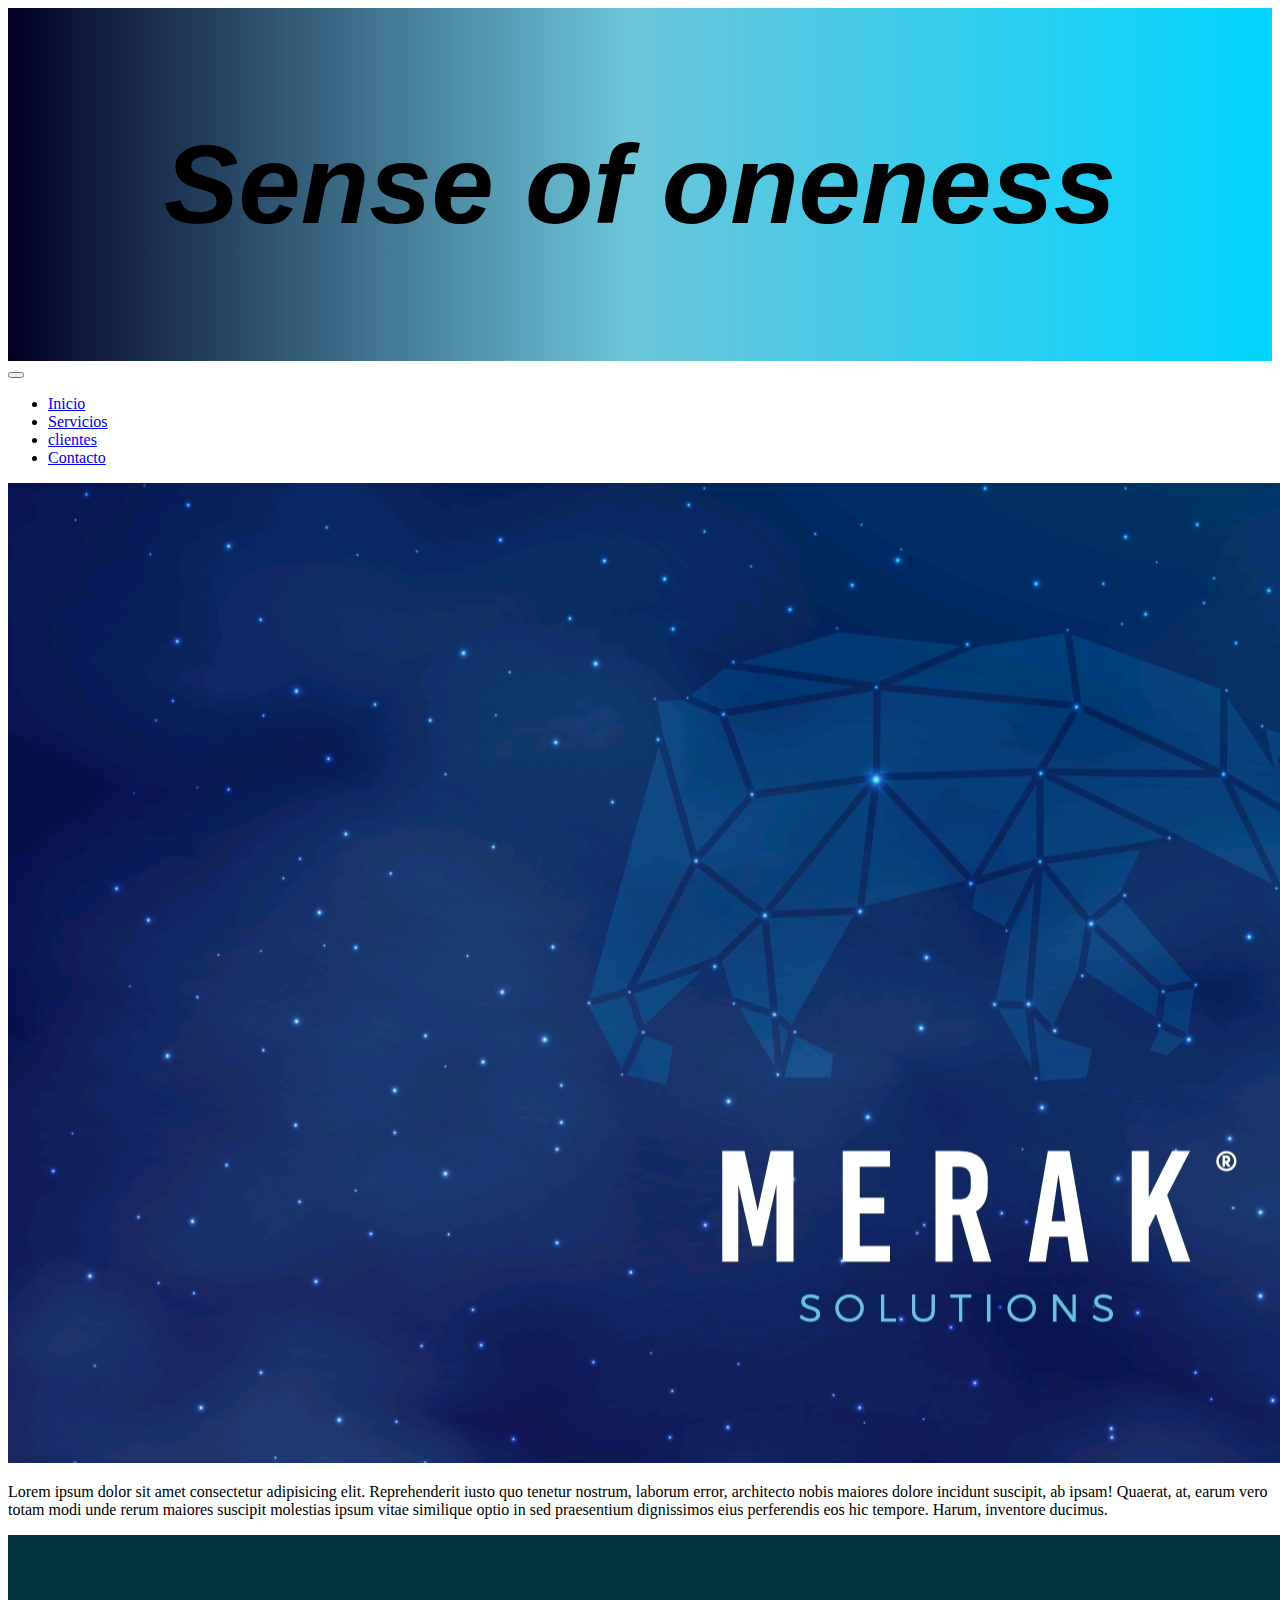
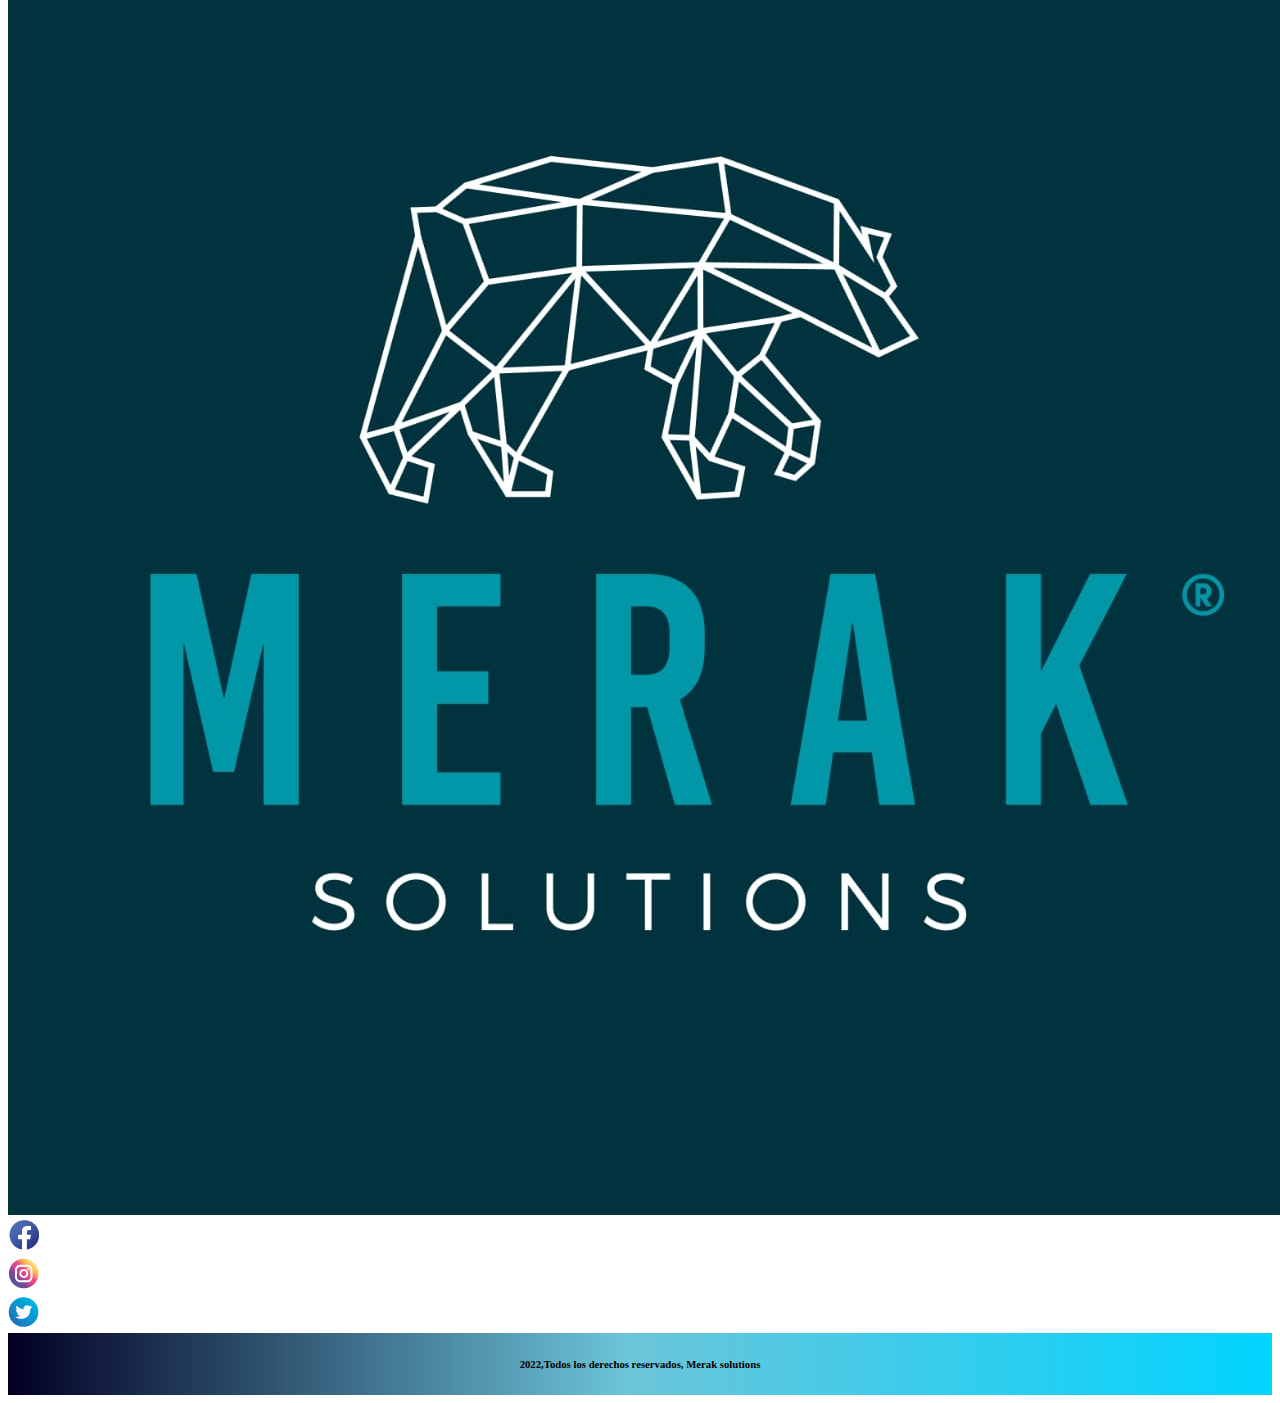
<file: Assets/index.html>
<!DOCTYPE html>
<html lang="en">
<head>
    <meta charset="UTF-8">
    <meta http-equiv="X-UA-Compatible" content="IE=edge">
    <meta name="viewport" content="width=device-width, initial-scale=1.0">
    <title>Document</title>
    <!-- CSS only -->
    <link href="https://cdn.jsdelivr.net/npm/bootstrap@5.2.0-beta1/dist/css/bootstrap.min.css" rel="stylesheet" integrity="sha384-0evHe/X+R7YkIZDRvuzKMRqM+OrBnVFBL6DOitfPri4tjfHxaWutUpFmBp4vmVor" crossorigin="anonymous">
    <link rel="stylesheet" href="./css/style.css">
</head>
<body class="container-fluid">
  <div class="etiqueta">
        
    <div class="row justify-content-center"   > 
    <h1>
    <p>Sense of oneness</p>
    </h1>
    </div>
  </div>
  
    <nav class="navbar navbar-expand-lg bg-light " >
        <div class="container-fluid">
          <a class="navbar-brand" href="#"></a>
          <button class="navbar-toggler" type="button" data-bs-toggle="collapse" data-bs-target="#navbarNav" aria-controls="navbarNav" aria-expanded="false" aria-label="Toggle navigation">
            <span class="navbar-toggler-icon"></span>
          </button>
          <div class="collapse navbar-collapse" id="navbarNav">
            <ul class="navbar-nav">
              <li class="nav-item">
                <a class="nav-link active" aria-current="page" href="./index.html">Inicio</a>
              </li>
              <li class="nav-item">
                <a class="nav-link" href="../Assets/pages/servicios.html">Servicios</a>
              </li>
              <li class="nav-item">
                <a class="nav-link" href="../Assets/pages/clientes.html">clientes</a>
              </li>
              <li class="nav-item">
                <a class="nav-link " href="../Assets/pages/contacto.html">Contacto</a>
              </li>
            </ul>
          </div>
        </div>
      </nav>

      <div class="col-12 ">
        <img class="img-fluid" class="imgLogo"  src="../Assets/img/logopagina.jpg" class="img-fluid" alt="...">
      </div>

      <p class="lead m-5">
        Lorem ipsum dolor sit amet consectetur adipisicing elit. Reprehenderit iusto quo tenetur nostrum, laborum error, architecto nobis maiores dolore incidunt suscipit, ab ipsam! Quaerat, at, earum vero totam modi unde rerum maiores suscipit molestias ipsum vitae similique optio in sed praesentium dignissimos eius perferendis eos hic tempore. Harum, inventore ducimus.
      </p>

      <div class="row justify-content-around mt-5">
       
          <div class="col-2" >
            <img class="img-fluid" class="col-1" src="../Assets/img/minilogo.jpg" alt="">
          </div>      
         
      </div>

      <div class="row justify-content-around mt-3">

          <div class="row justify-content-around mt-3">
        
          
            <div class="col-2" >
              <a href="http://"><img class="img-fluid" class="col-1" src="../Assets/img/face-01.png" alt=""><a href="http://"></a>
            </div>          
         
          
            
               <div class="col-2">
               <a href="http://"><img class="img-fluid" class="col-1" src="../Assets/img/insta-01.png" alt=""></a>
                   
              </div>

              <div class="col-2">
                         <a href="http://"><img class="img-fluid" class="col-1" src="../Assets/img/twit-01.png" alt=""></a>
                   
               </div>
        
          
      </div> 
     
              
      </div>

      <div class="footer">
        
        <div class="row justify-content-center "   > 
        <h6>
        <p>2022,Todos los derechos reservados, Merak solutions</p>
        </h6>
        </div>
    </div>


 <!-- JavaScript Bundle with Popper -->
<script src="https://cdn.jsdelivr.net/npm/bootstrap@5.2.0-beta1/dist/js/bootstrap.bundle.min.js" integrity="sha384-pprn3073KE6tl6bjs2QrFaJGz5/SUsLqktiwsUTF55Jfv3qYSDhgCecCxMW52nD2" crossorigin="anonymous"></script>   
</body>
</html>
</file>
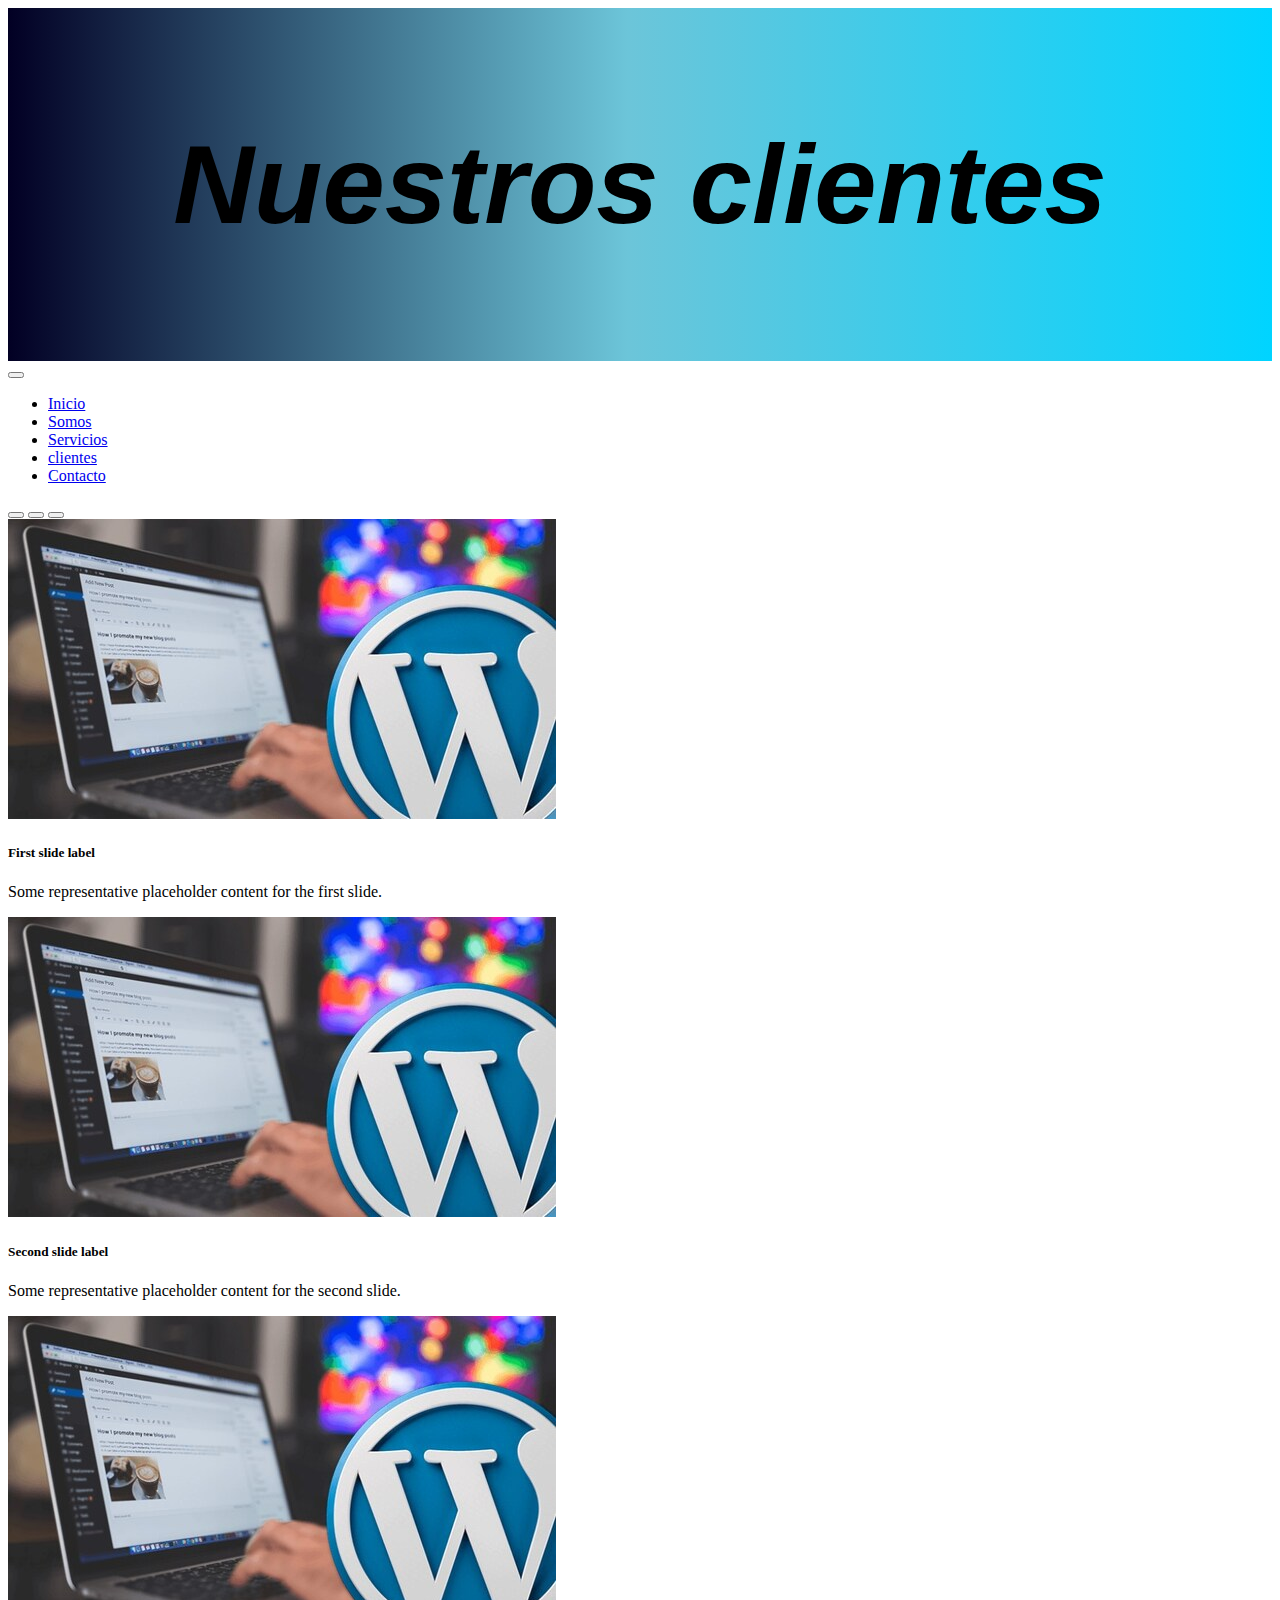
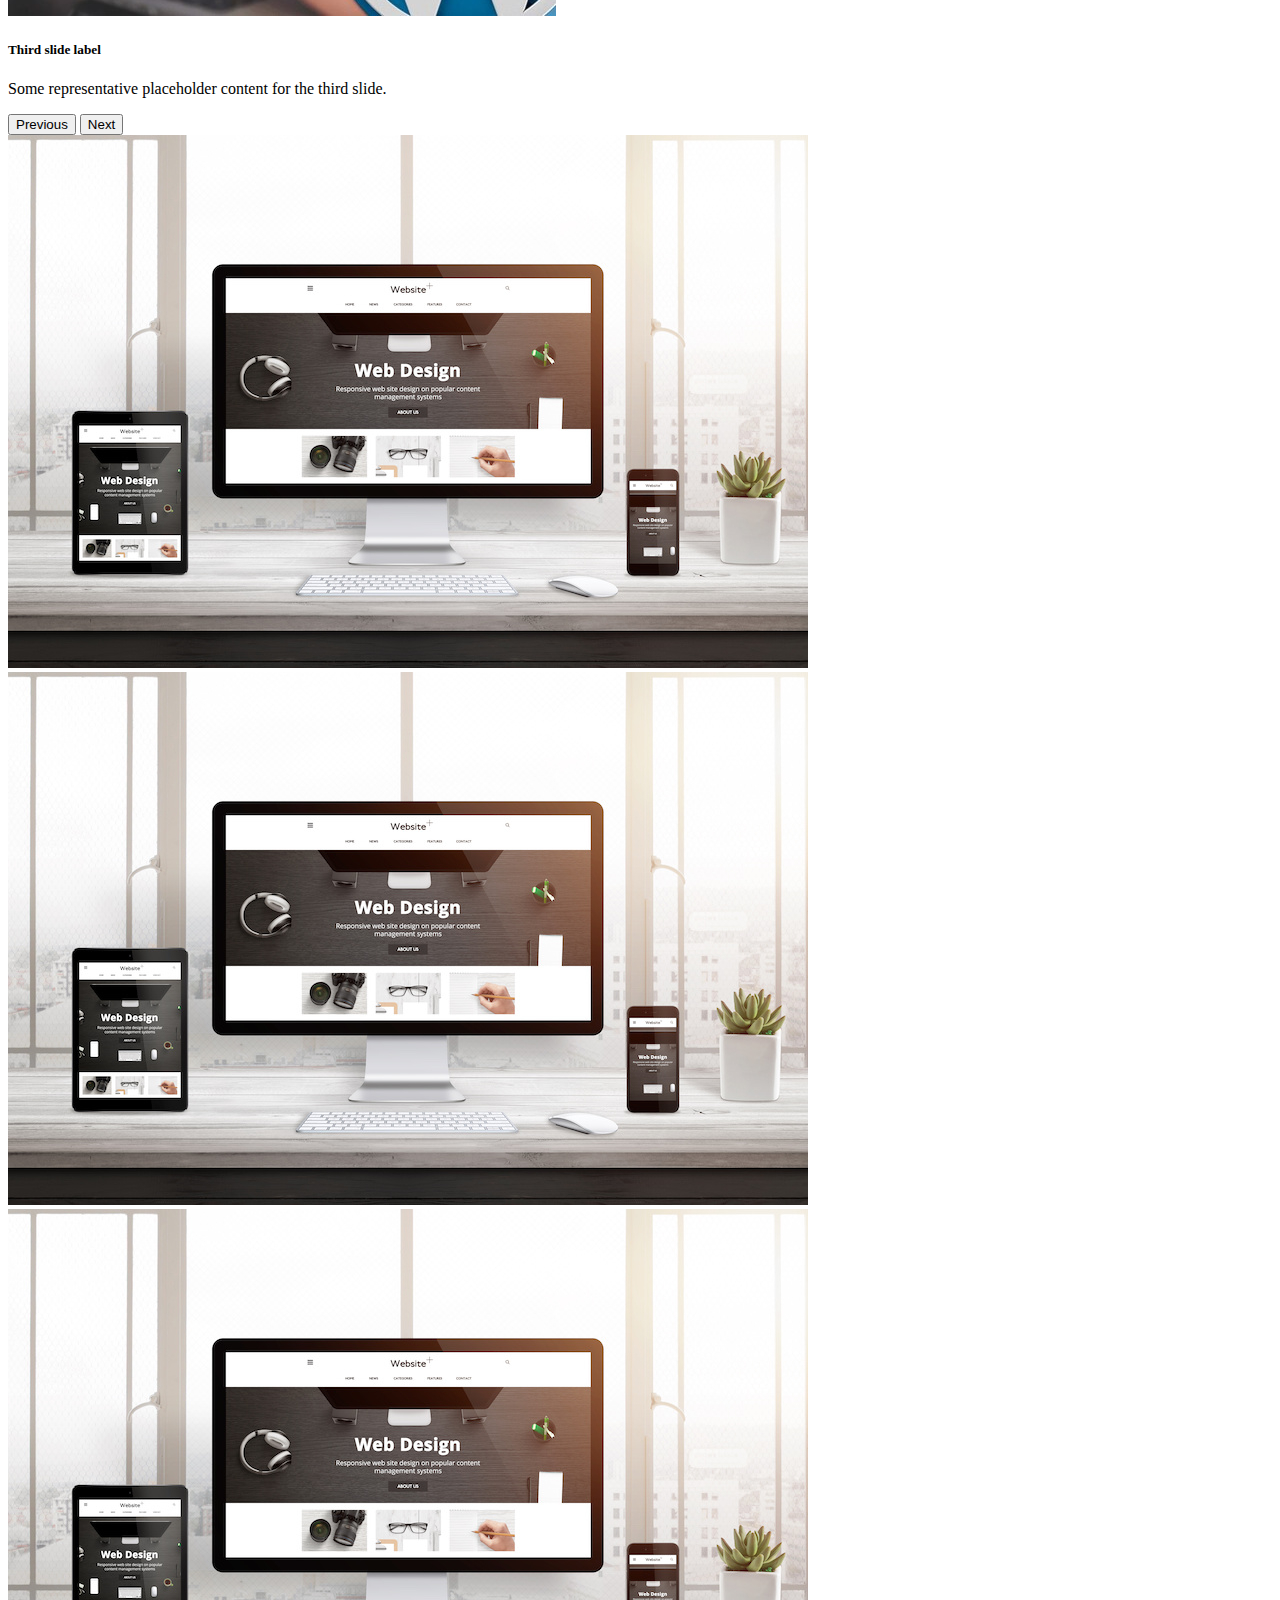
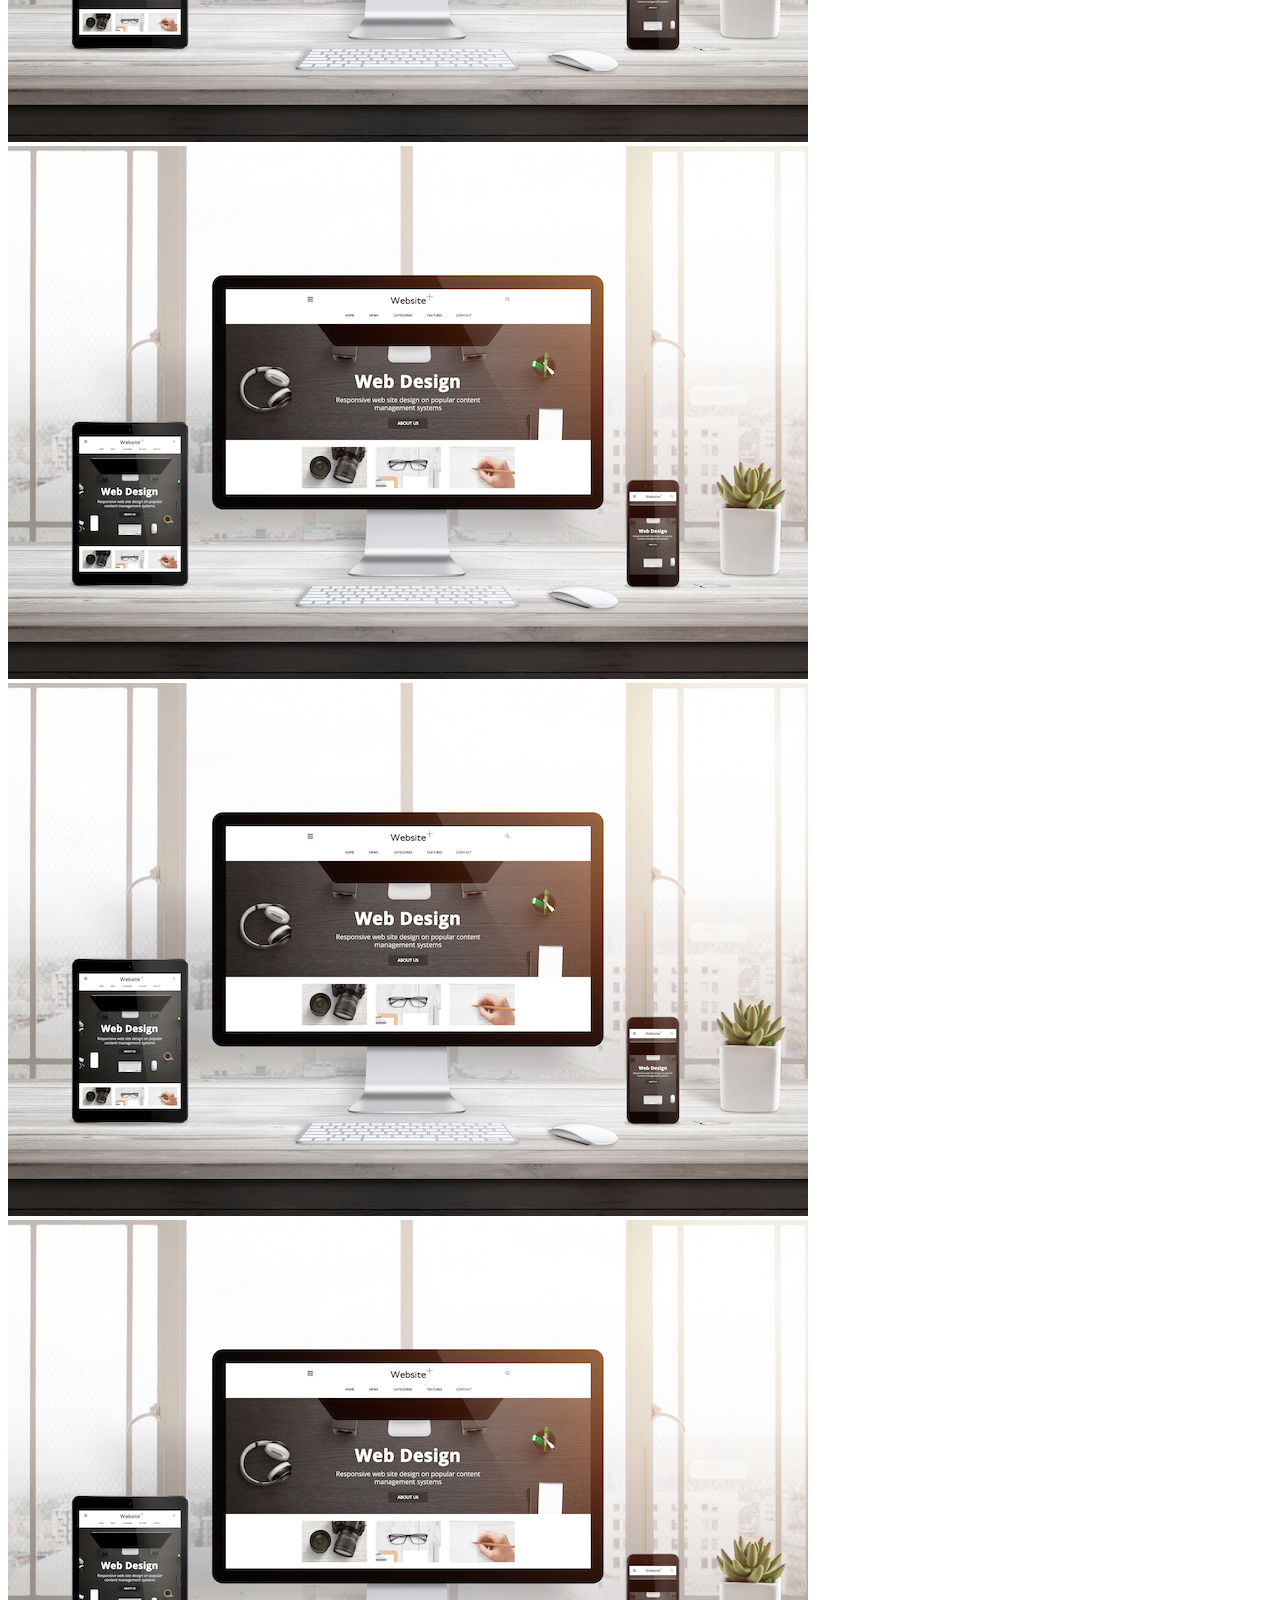
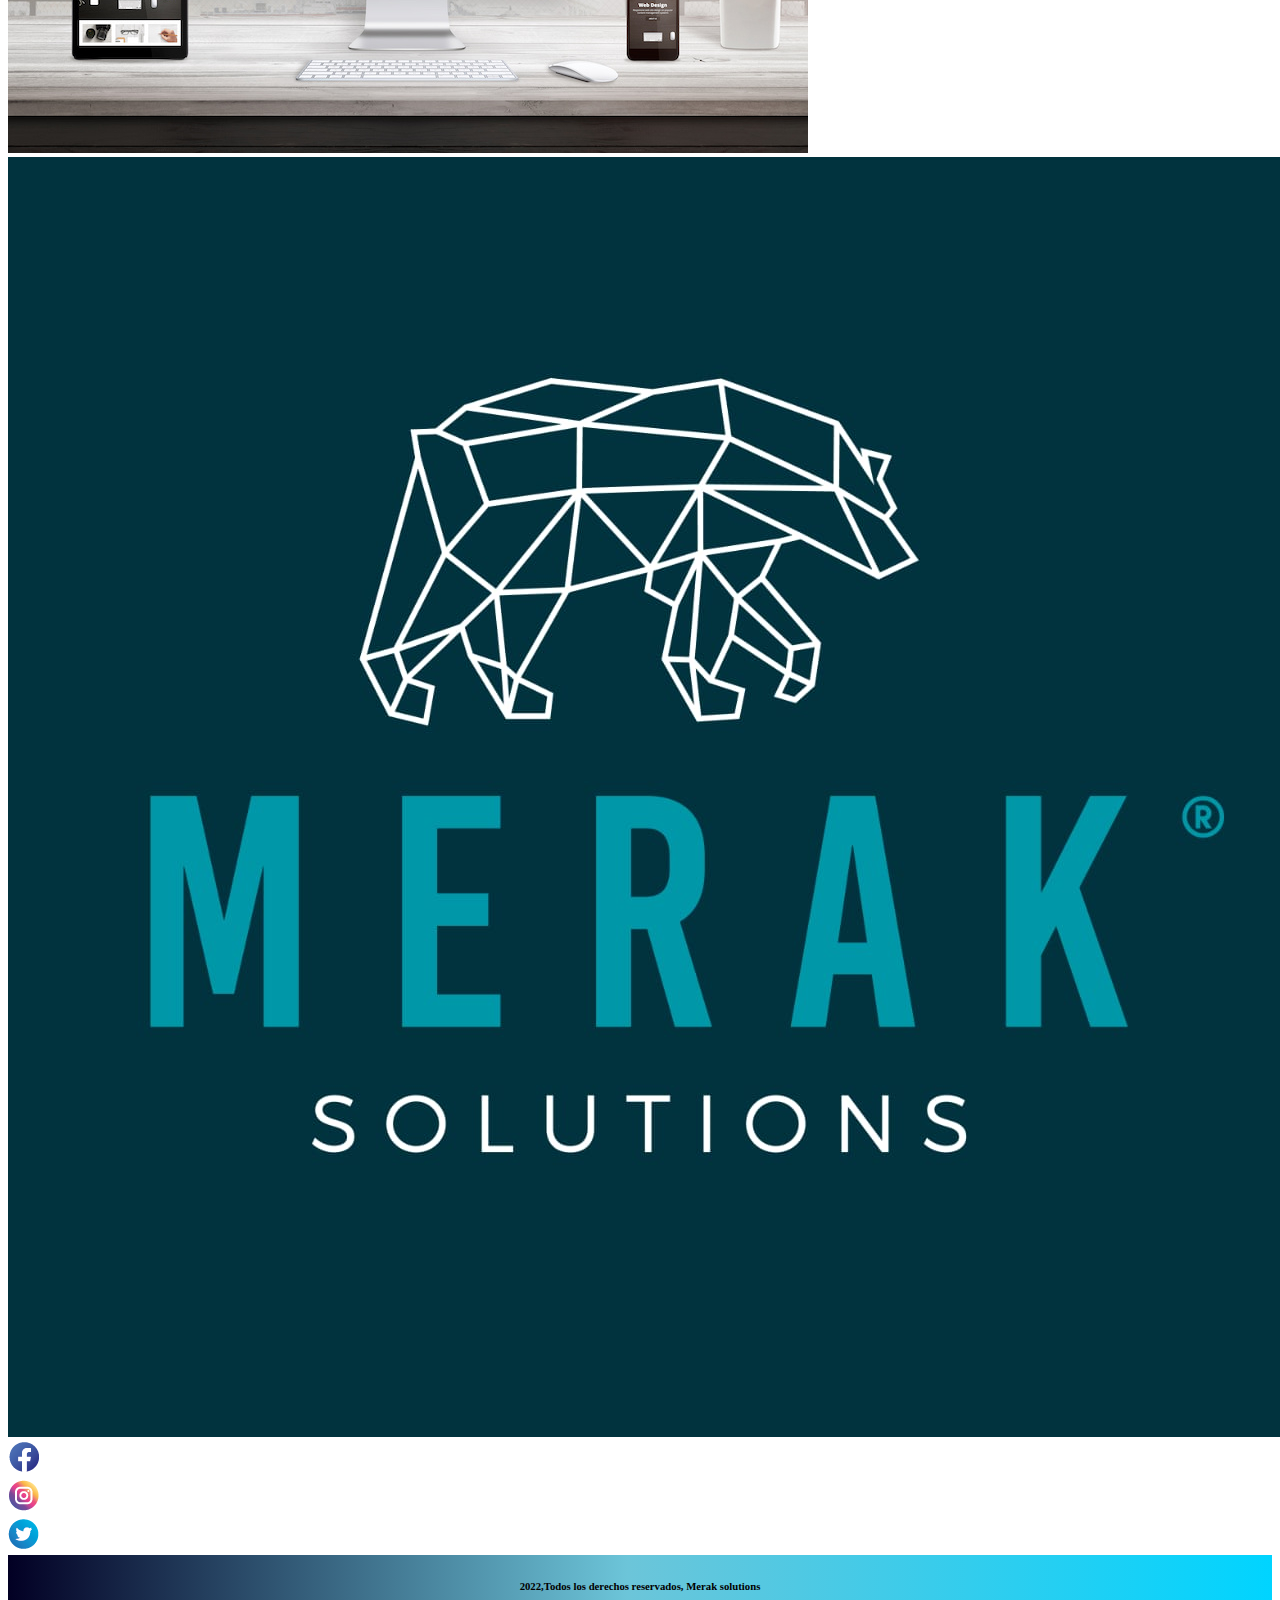
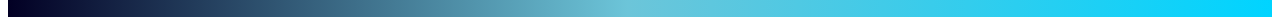
<file: Assets/pages/clientes.html>
<!DOCTYPE html>
<html lang="en">
<head>
    <meta charset="UTF-8">
    <meta http-equiv="X-UA-Compatible" content="IE=edge">
    <meta name="viewport" content="width=device-width, initial-scale=1.0">
    <title>Document</title>
    <!-- CSS only -->
    <link href="https://cdn.jsdelivr.net/npm/bootstrap@5.2.0-beta1/dist/css/bootstrap.min.css" rel="stylesheet" integrity="sha384-0evHe/X+R7YkIZDRvuzKMRqM+OrBnVFBL6DOitfPri4tjfHxaWutUpFmBp4vmVor" crossorigin="anonymous">
    <link rel="stylesheet" href="../css/style.css">
</head>
<body class="container-fluid">
  <div class="etiqueta">
        
    <div class="row justify-content-center"   > 
    <h1>
    <p>Nuestros clientes</p>
    </h1>    
    </div>
  </div>
  
    <nav class="navbar navbar-expand-lg bg-light " >
        <div class="container-fluid">
          <a class="navbar-brand" href="#"></a>
          <button class="navbar-toggler" type="button" data-bs-toggle="collapse" data-bs-target="#navbarNav" aria-controls="navbarNav" aria-expanded="false" aria-label="Toggle navigation">
            <span class="navbar-toggler-icon"></span>
          </button>
          <div class="collapse navbar-collapse" id="navbarNav">
            <ul class="navbar-nav">
              <li class="nav-item">
                <a class="nav-link active" aria-current="page" href="/Assets/index.html">Inicio</a>
              </li>
              <li class="nav-item">
                <a class="nav-link" href="../Assets/pages/somos.html">Somos</a>
              </li>
              <li class="nav-item">
                <a class="nav-link" href="./servicios.html">Servicios</a>
              </li>
              <li class="nav-item">
                <a class="nav-link" href="./clientes.html">clientes</a>
              </li>
              <li class="nav-item">
                <a class="nav-link " href="./contacto.html">Contacto</a>
              </li>
            </ul>
          </div>
        </div>
      </nav>

      <div id="carouselExampleCaptions" class="carousel slide" data-bs-ride="false">
        <div class="carousel-indicators">
          <button type="button" data-bs-target="#carouselExampleCaptions" data-bs-slide-to="0" class="active" aria-current="true" aria-label="Slide 1"></button>
          <button type="button" data-bs-target="#carouselExampleCaptions" data-bs-slide-to="1" aria-label="Slide 2"></button>
          <button type="button" data-bs-target="#carouselExampleCaptions" data-bs-slide-to="2" aria-label="Slide 3"></button>
        </div>
        <div class="carousel-inner">
          <div class="carousel-item active">
            <img src="../img/carousel1.jpg" class="d-block w-100" alt="...">
            <div class="carousel-caption d-none d-md-block">
              <h5>First slide label</h5>
              <p>Some representative placeholder content for the first slide.</p>
            </div>
          </div>
          <div class="carousel-item">
            <img src="../img/carousel1.jpg" class="d-block w-100" alt="...">
            <div class="carousel-caption d-none d-md-block">
              <h5>Second slide label</h5>
              <p>Some representative placeholder content for the second slide.</p>
            </div>
          </div>
          <div class="carousel-item">
            <img src="../img/carousel1.jpg" class="d-block w-100" alt="...">
            <div class="carousel-caption d-none d-md-block">
              <h5>Third slide label</h5>
              <p>Some representative placeholder content for the third slide.</p>
            </div>
          </div>
         
        </div>
        <button class="carousel-control-prev" type="button" data-bs-target="#carouselExampleCaptions" data-bs-slide="prev">
          <span class="carousel-control-prev-icon" aria-hidden="true"></span>
          <span class="visually-hidden">Previous</span>
        </button>
        <button class="carousel-control-next" type="button" data-bs-target="#carouselExampleCaptions" data-bs-slide="next">
          <span class="carousel-control-next-icon" aria-hidden="true"></span>
          <span class="visually-hidden">Next</span>
        </button>
      </div>

      <main>
        
            <div class="row justify-content-around m-3">
                <div class="col-3  m-5 col-xl-3" ><img class="img-fluid" src="../img/Diseño-de-PAginas-Web-Industriales-1.jpg" alt=""></div>
                <div class="col-3  m-5 col-xl-3" ><img class="img-fluid" src="../img/Diseño-de-PAginas-Web-Industriales-1.jpg" alt=""></div>
                <div class="col-3  m-5 col-xl-3" ><img class="img-fluid" src="../img/Diseño-de-PAginas-Web-Industriales-1.jpg" alt=""></div>
          </div>
        
        
            <div class="row justify-content-around m-3">
                <div class="col-3 m-5 col-xl-3" ><img class="img-fluid" src="../img/Diseño-de-PAginas-Web-Industriales-1.jpg" alt=""></div>
                <div class="col-3 m-5 col-xl-3" ><img class="img-fluid" src="../img/Diseño-de-PAginas-Web-Industriales-1.jpg" alt=""></div>
                <div class="col-3 m-5 col-xl-3" ><img class="img-fluid" src="../img/Diseño-de-PAginas-Web-Industriales-1.jpg" alt=""></div>
            </div>
        

       
      </main>

      <div class="row justify-content-around mt-5">
        <div class="col-2" >
          <img class="img-fluid" class="col-1" src="../img/minilogo.jpg" alt="">
        </div>       
      </div>

      <div class="row justify-content-around mt-3">

          <div class="row justify-content-around mt-3">
        
          
            <div class="col-2" >
              <a href="http://"><img class="img-fluid" class="col-1" src="../img/face-01.png" alt=""><a href="http://"></a>
            </div>          
         
          
            
               <div class="col-2">
               <a href="http://"><img class="img-fluid" class="col-1" src="../img/insta-01.png" alt=""></a>
                   
              </div>

              <div class="col-2">
                         <a href="http://"><img class="img-fluid" class="col-1" src="../img/twit-01.png" alt=""></a>
                   
               </div>
        
          
      </div> 
     
              
      </div>



      <div class="footer">
        
        <div class="row justify-content-center "   > 
        <h6>
        <p>2022,Todos los derechos reservados, Merak solutions</p>
        </h6>
        </div>
    </div>


 <!-- JavaScript Bundle with Popper -->
<script src="https://cdn.jsdelivr.net/npm/bootstrap@5.2.0-beta1/dist/js/bootstrap.bundle.min.js" integrity="sha384-pprn3073KE6tl6bjs2QrFaJGz5/SUsLqktiwsUTF55Jfv3qYSDhgCecCxMW52nD2" crossorigin="anonymous"></script>   
</body>
</html>
</file>
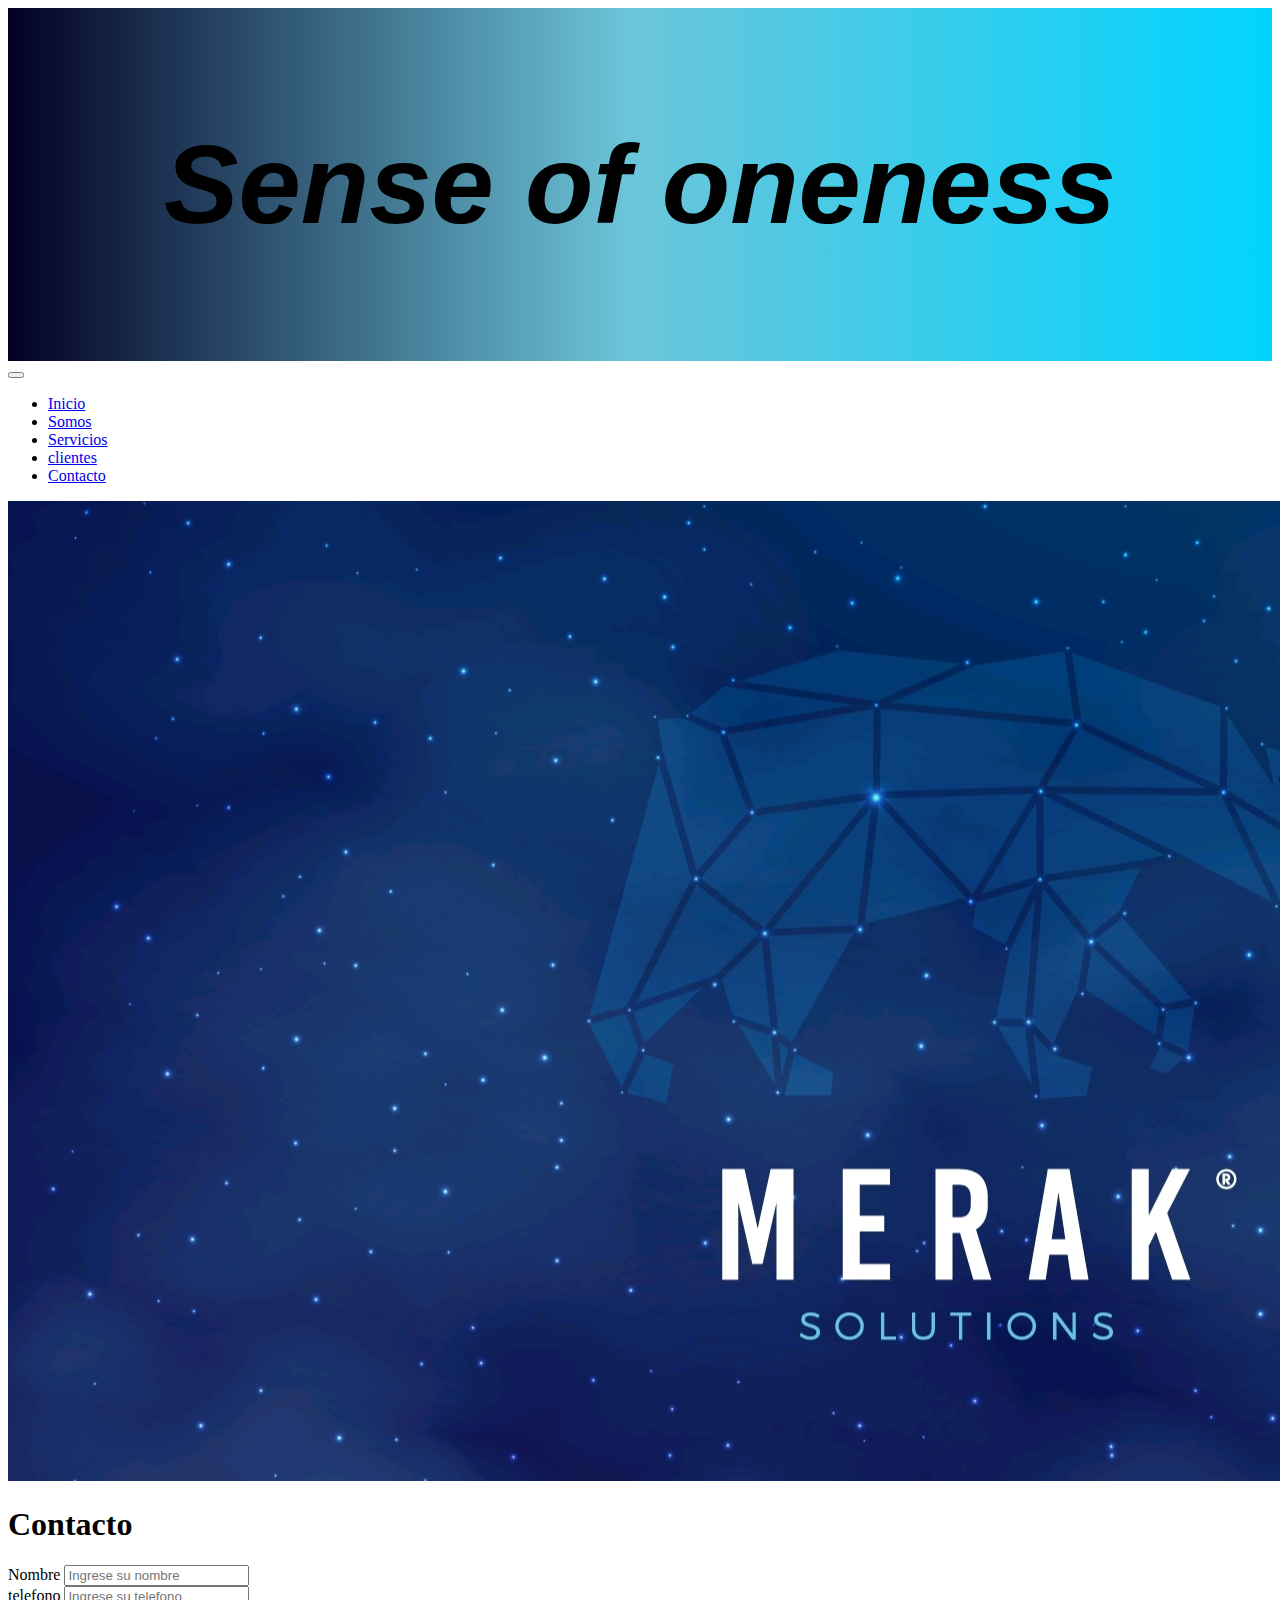
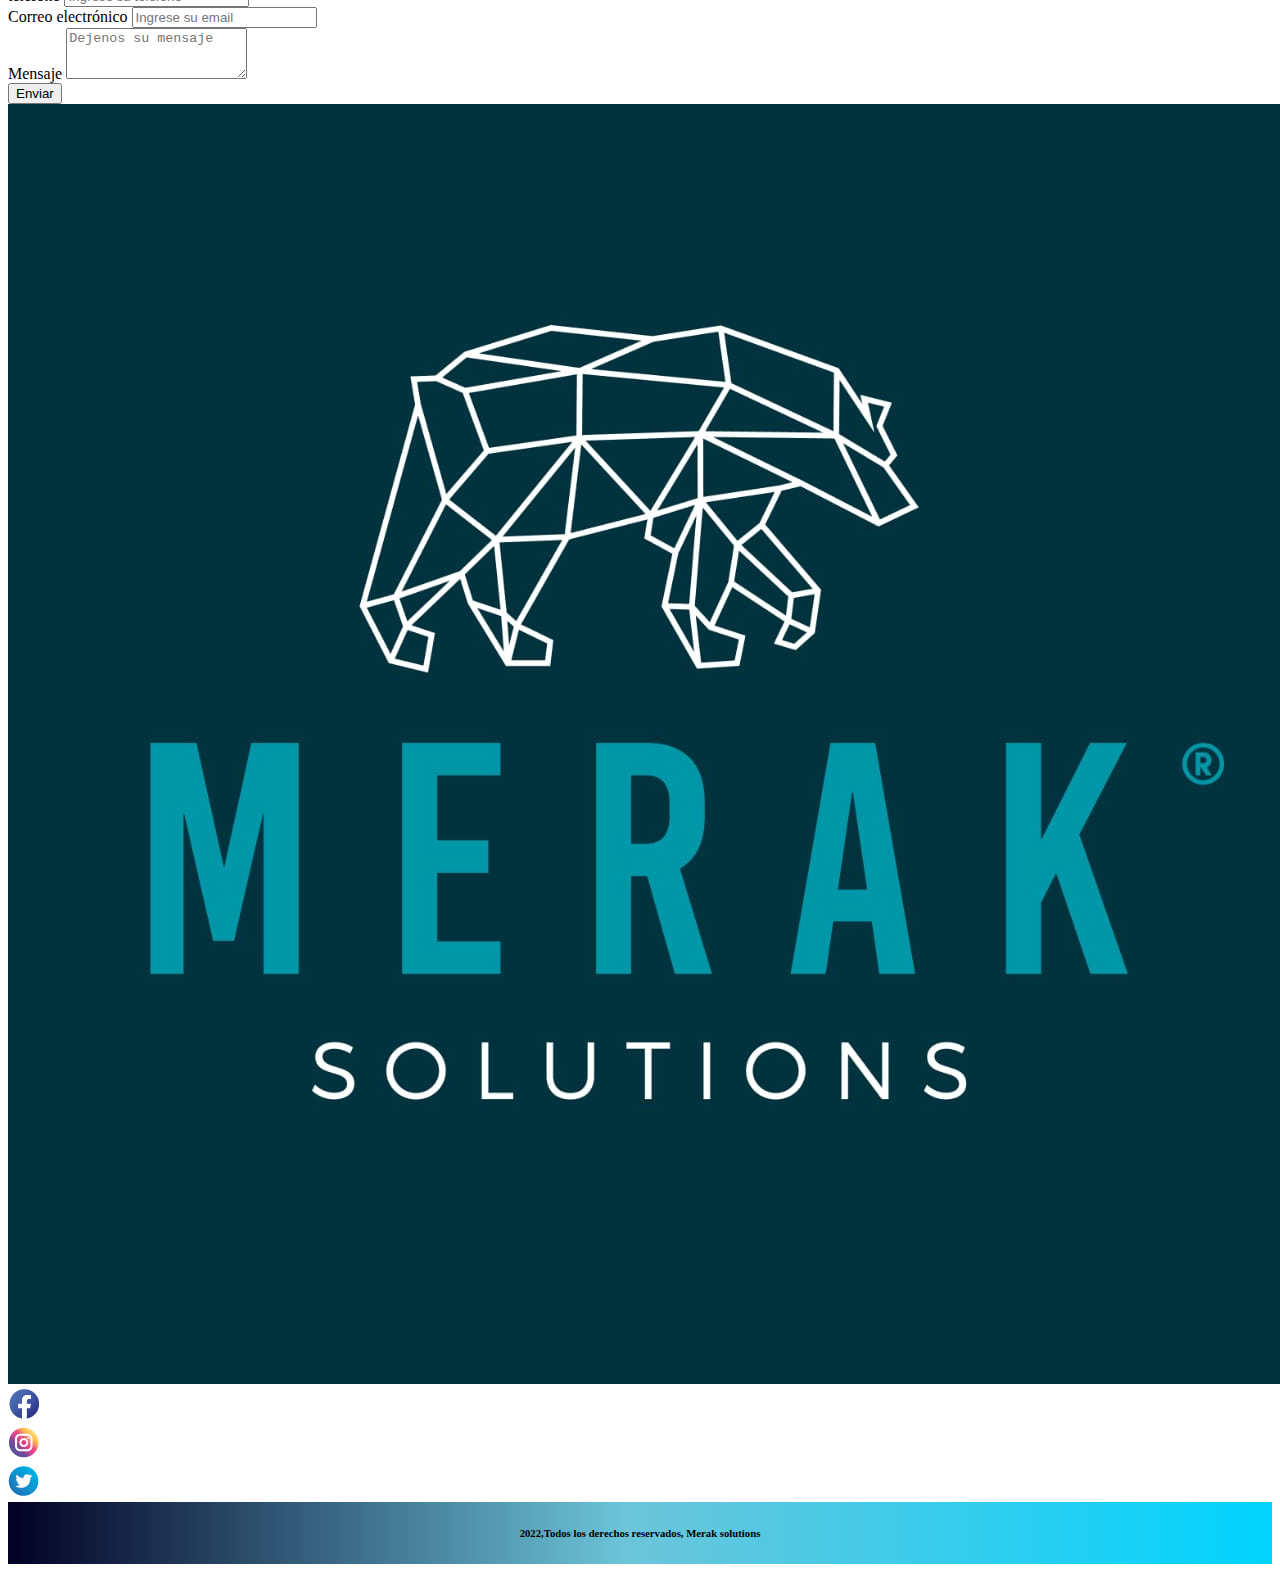
<file: Assets/pages/contacto.html>
<!DOCTYPE html>
<html lang="en">
<head>
    <meta charset="UTF-8">
    <meta http-equiv="X-UA-Compatible" content="IE=edge">
    <meta name="viewport" content="width=device-width, initial-scale=1.0">
    <title>Document</title>
    <!-- CSS only -->
    <link href="https://cdn.jsdelivr.net/npm/bootstrap@5.2.0-beta1/dist/css/bootstrap.min.css" rel="stylesheet" integrity="sha384-0evHe/X+R7YkIZDRvuzKMRqM+OrBnVFBL6DOitfPri4tjfHxaWutUpFmBp4vmVor" crossorigin="anonymous">
    <link rel="stylesheet" href="../css/style.css">
</head>
<body class="container-fluid">
  <div class="etiqueta">
        
    <div class="row justify-content-center"   > 
    <h1>
    <p>Sense of oneness</p>
    </h1>
    </div>
  </div>
  
    <nav class="navbar navbar-expand-lg bg-light " >
        <div class="container-fluid">
          <a class="navbar-brand" href="#"></a>
          <button class="navbar-toggler" type="button" data-bs-toggle="collapse" data-bs-target="#navbarNav" aria-controls="navbarNav" aria-expanded="false" aria-label="Toggle navigation">
            <span class="navbar-toggler-icon"></span>
          </button>
          <div class="collapse navbar-collapse" id="navbarNav">
            <ul class="navbar-nav">
              <li class="nav-item">
                <a class="nav-link active" aria-current="page" href="./index.html">Inicio</a>
              </li>
              <li class="nav-item">
                <a class="nav-link" href="./somos.html">Somos</a>
              </li>
              <li class="nav-item">
                <a class="nav-link" href="./servicios.html">Servicios</a>
              </li>
              <li class="nav-item">
                <a class="nav-link" href="./clientes.html">clientes</a>
              </li>
              <li class="nav-item">
                <a class="nav-link " href="./contacto.html">Contacto</a>
              </li>
            </ul>
          </div>
        </div>
      </nav>

      <div class="col-12 ">
        <img class="img-fluid" class="imgLogo"  src="../img/logopagina.jpg" class="img-fluid" alt="...">
      </div>

      <main>
            <h1 class="text-center mt-3">Contacto</h1>
            <form class="row align-items-center" action="">
                <div class="col-12 col-md-6 mb-3">
                    <label for="exampleFormControlInput1" class="form-label">Nombre</label>
                    <input type="text" class="form-control" id="exampleFormControlInput1" placeholder="Ingrese su nombre">
                  </div>
                  <div class="col-12 col-md-6 mb-3">
                    <label for="exampleFormControlInput1" class="form-label">telefono</label>
                    <input type="tel" class="form-control" id="exampleFormControlInput1" placeholder="Ingrese su telefono">
                  </div>
                  
                  <div class="col-12 col-md-6 mb-3">
                    <label for="exampleFormControlInput1" class="form-label">Correo electrónico</label>
                    <input type="email" class="form-control" id="exampleFormControlInput1" placeholder="Ingrese su email">
                  </div> 
                 
                  <div class="col-12 col-md-6 mb-3">
                    <label for="exampleFormControlTextarea1" class="form-label">Mensaje</label>
                    <textarea class="form-control" id="exampleFormControlTextarea1" placeholder="Dejenos su mensaje" rows="3"></textarea>
                  </div>
                  <input class="btn btnForm ms-5" type="submit" value="Enviar">
                
            </form>
      </main>

     <div class="row justify-content-center mt-5">
       
                 <div class="col-2" >
                      <img class="img-fluid" class="col-1" src="../img/minilogo.jpg" alt="">
                 </div>      
         
     </div>

      <div class="row justify-content-around mt-3">

          <div class="row justify-content-around mt-3">
        
          
                <div class="col-2" >
                     <a href="http://"><img class="img-fluid" class="col-1" src="../img/face-01.png" alt=""><a href="http://"></a>
                </div>          
         
          
            
               <div class="col-2">
                    <a href="http://"><img class="img-fluid" class="col-1" src="../img/insta-01.png" alt=""></a>
                   
              </div>

              <div class="col-2">
                   <a href="http://"><img class="img-fluid" class="col-1" src="../img/twit-01.png" alt=""></a>
                 
              </div>
        
          
          </div> 
     
              
      </div>

      <div class="footer">
        
          <div class="row justify-content-center "   > 
               <h6>
               <p>2022,Todos los derechos reservados, Merak solutions</p>
               </h6>
          </div>
    </div>


 <!-- JavaScript Bundle with Popper -->
<script src="https://cdn.jsdelivr.net/npm/bootstrap@5.2.0-beta1/dist/js/bootstrap.bundle.min.js" integrity="sha384-pprn3073KE6tl6bjs2QrFaJGz5/SUsLqktiwsUTF55Jfv3qYSDhgCecCxMW52nD2" crossorigin="anonymous"></script>   
</body>
</html>
</file>
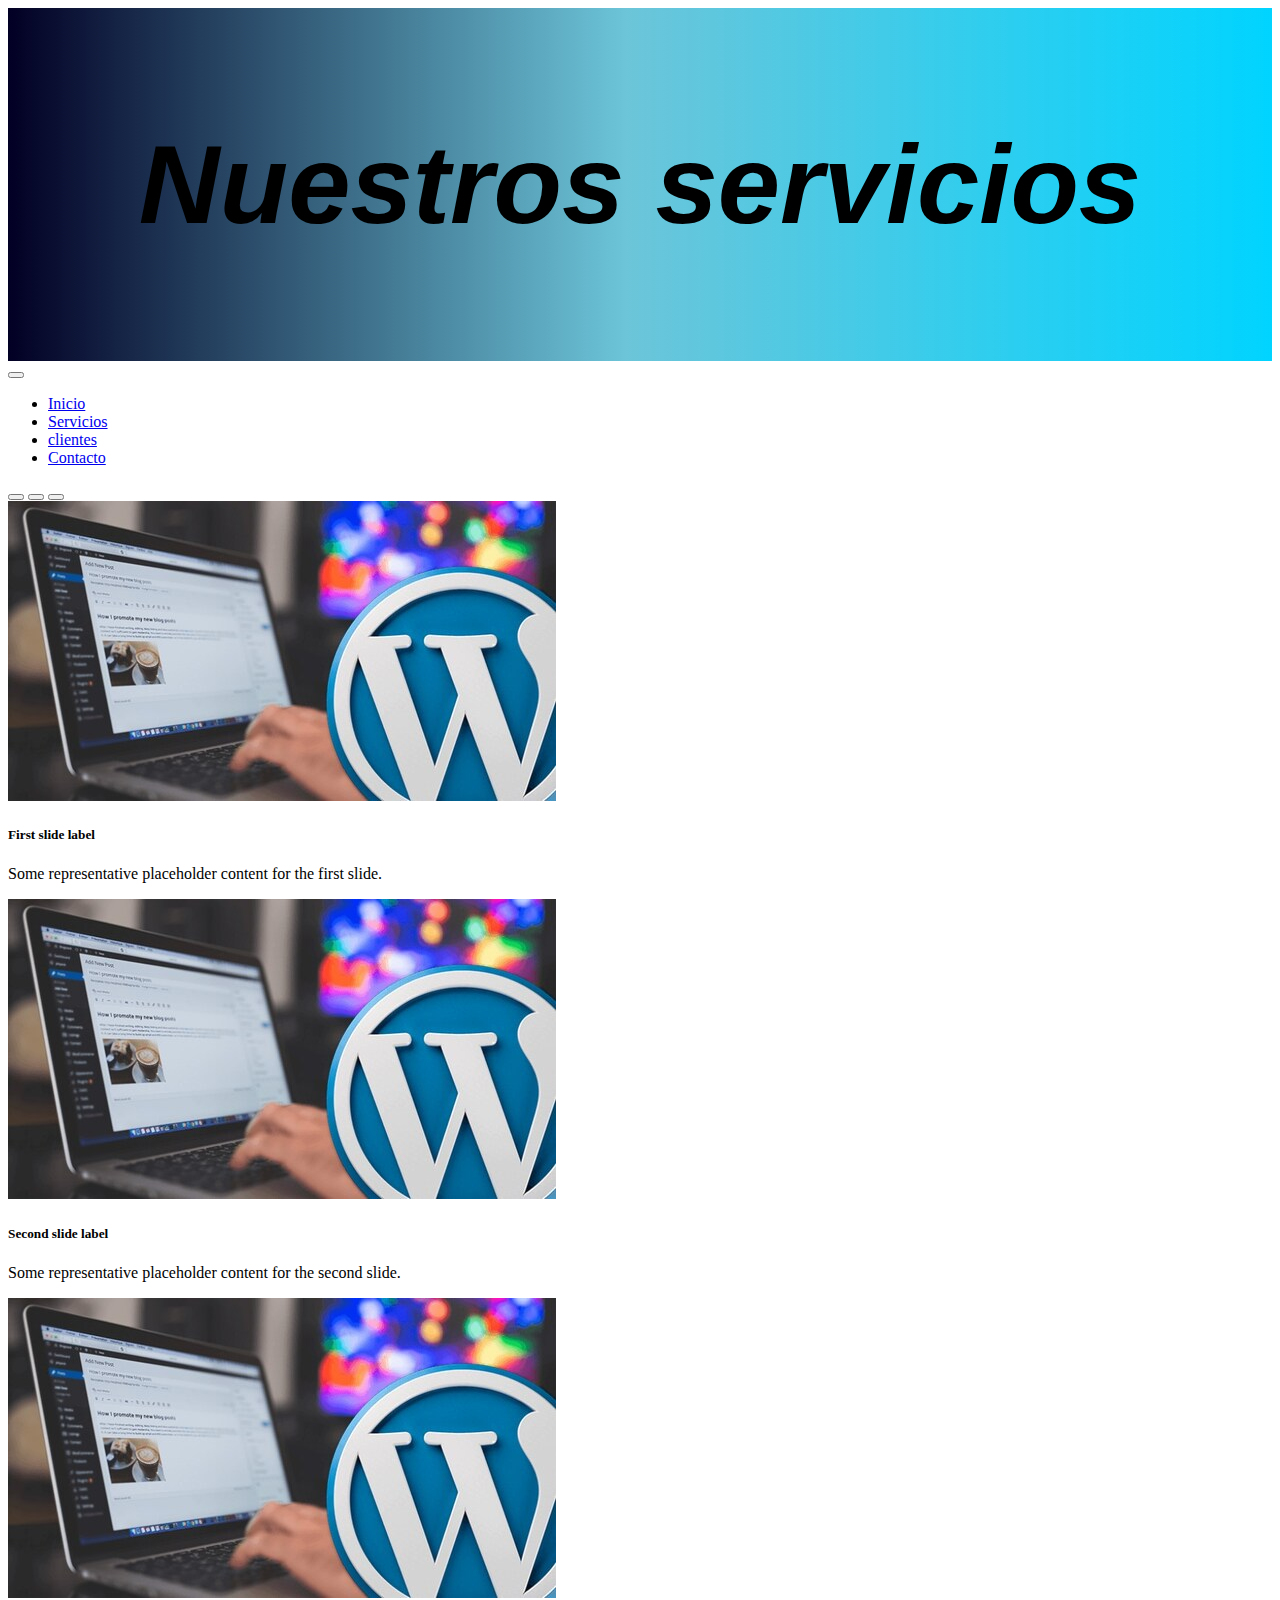
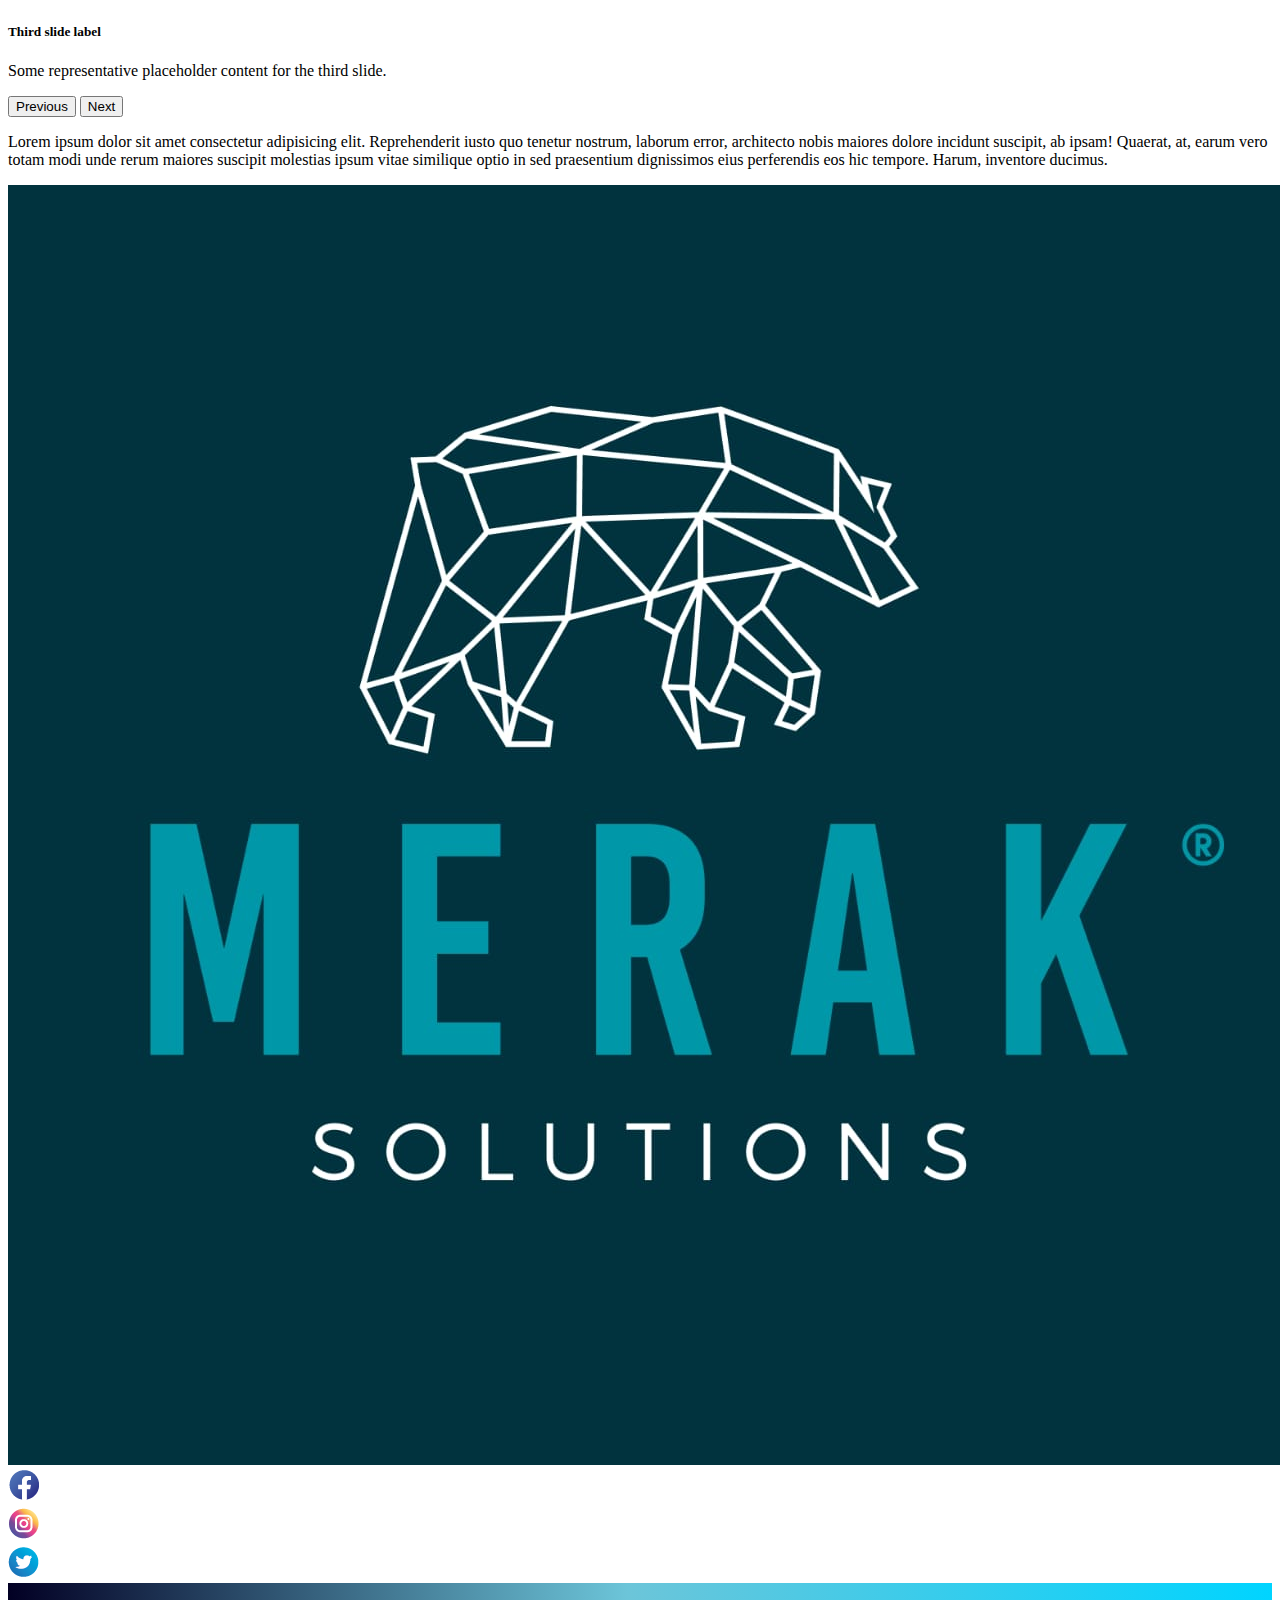
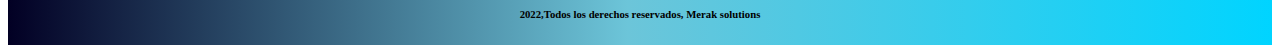
<file: Assets/pages/servicios.html>
<!DOCTYPE html>
<html lang="en">
<head>
    <meta charset="UTF-8">
    <meta http-equiv="X-UA-Compatible" content="IE=edge">
    <meta name="viewport" content="width=device-width, initial-scale=1.0">
    <title>Document</title>
    <!-- CSS only -->
    <link href="https://cdn.jsdelivr.net/npm/bootstrap@5.2.0-beta1/dist/css/bootstrap.min.css" rel="stylesheet" integrity="sha384-0evHe/X+R7YkIZDRvuzKMRqM+OrBnVFBL6DOitfPri4tjfHxaWutUpFmBp4vmVor" crossorigin="anonymous">
    <link rel="stylesheet" href="../css/style.css">
</head>
<body class="container-fluid">
  <div class="etiqueta">
        
    <div class="row justify-content-center"   > 
    <h1>
    <p>Nuestros servicios</p>
    </h1>    
    </div>
  </div>
  
    <nav class="navbar navbar-expand-lg bg-light " >
        <div class="container-fluid">
          <a class="navbar-brand" href="#"></a>
          <button class="navbar-toggler" type="button" data-bs-toggle="collapse" data-bs-target="#navbarNav" aria-controls="navbarNav" aria-expanded="false" aria-label="Toggle navigation">
            <span class="navbar-toggler-icon"></span>
          </button>
          <div class="collapse navbar-collapse" id="navbarNav">
            <ul class="navbar-nav">
              <li class="nav-item">
                <a class="nav-link active" aria-current="page" href="/Assets/index.html">Inicio</a>
              </li>
              <li class="nav-item">
                <a class="nav-link" href="./servicios.html">Servicios</a>
              </li>
              <li class="nav-item">
                <a class="nav-link" href="./clientes.html">clientes</a>
              </li>
              <li class="nav-item">
                <a class="nav-link " href="./contacto.html">Contacto</a>
              </li>
            </ul>
          </div>
        </div>
      </nav>

      <div id="carouselExampleCaptions" class="carousel slide" data-bs-ride="false">
        <div class="carousel-indicators">
          <button type="button" data-bs-target="#carouselExampleCaptions" data-bs-slide-to="0" class="active" aria-current="true" aria-label="Slide 1"></button>
          <button type="button" data-bs-target="#carouselExampleCaptions" data-bs-slide-to="1" aria-label="Slide 2"></button>
          <button type="button" data-bs-target="#carouselExampleCaptions" data-bs-slide-to="2" aria-label="Slide 3"></button>
        </div>
        <div class="carousel-inner">
          <div class="carousel-item active">
            <img src="../img/carousel1.jpg" class="d-block w-100" alt="...">
            <div class="carousel-caption d-none d-md-block">
              <h5>First slide label</h5>
              <p>Some representative placeholder content for the first slide.</p>
            </div>
          </div>
          <div class="carousel-item">
            <img src="../img/carousel1.jpg" class="d-block w-100" alt="...">
            <div class="carousel-caption d-none d-md-block">
              <h5>Second slide label</h5>
              <p>Some representative placeholder content for the second slide.</p>
            </div>
          </div>
          <div class="carousel-item">
            <img src="../img/carousel1.jpg" class="d-block w-100" alt="...">
            <div class="carousel-caption d-none d-md-block">
              <h5>Third slide label</h5>
              <p>Some representative placeholder content for the third slide.</p>
            </div>
          </div>
         
        </div>
        <button class="carousel-control-prev" type="button" data-bs-target="#carouselExampleCaptions" data-bs-slide="prev">
          <span class="carousel-control-prev-icon" aria-hidden="true"></span>
          <span class="visually-hidden">Previous</span>
        </button>
        <button class="carousel-control-next" type="button" data-bs-target="#carouselExampleCaptions" data-bs-slide="next">
          <span class="carousel-control-next-icon" aria-hidden="true"></span>
          <span class="visually-hidden">Next</span>
        </button>
      </div>

      <p class="lead m-5">
        Lorem ipsum dolor sit amet consectetur adipisicing elit. Reprehenderit iusto quo tenetur nostrum, laborum error, architecto nobis maiores dolore incidunt suscipit, ab ipsam! Quaerat, at, earum vero totam modi unde rerum maiores suscipit molestias ipsum vitae similique optio in sed praesentium dignissimos eius perferendis eos hic tempore. Harum, inventore ducimus.
      </p>

      <div class="row justify-content-around mt-5">
        <div class="col-2" >
          <img class="img-fluid" class="col-1" src="../img/minilogo.jpg" alt="">
        </div>       
      </div>

      <div class="row justify-content-around mt-3">

          <div class="row justify-content-around mt-3">
        
          
            <div class="col-2" >
              <a href="http://"><img class="img-fluid" class="col-1" src="../img/face-01.png" alt=""><a href="http://"></a>
            </div>          
         
          
            
               <div class="col-2">
               <a href="http://"><img class="img-fluid" class="col-1" src="../img/insta-01.png" alt=""></a>
                   
              </div>

              <div class="col-2">
                         <a href="http://"><img class="img-fluid" class="col-1" src="../img/twit-01.png" alt=""></a>
                   
               </div>
        
          
      </div> 
     
              
      </div>



      <div class="footer">
        
        <div class="row justify-content-center "   > 
        <h6>
        <p>2022,Todos los derechos reservados, Merak solutions</p>
        </h6>
        </div>
    </div>


 <!-- JavaScript Bundle with Popper -->
<script src="https://cdn.jsdelivr.net/npm/bootstrap@5.2.0-beta1/dist/js/bootstrap.bundle.min.js" integrity="sha384-pprn3073KE6tl6bjs2QrFaJGz5/SUsLqktiwsUTF55Jfv3qYSDhgCecCxMW52nD2" crossorigin="anonymous"></script>   
</body>
</html>
</file>
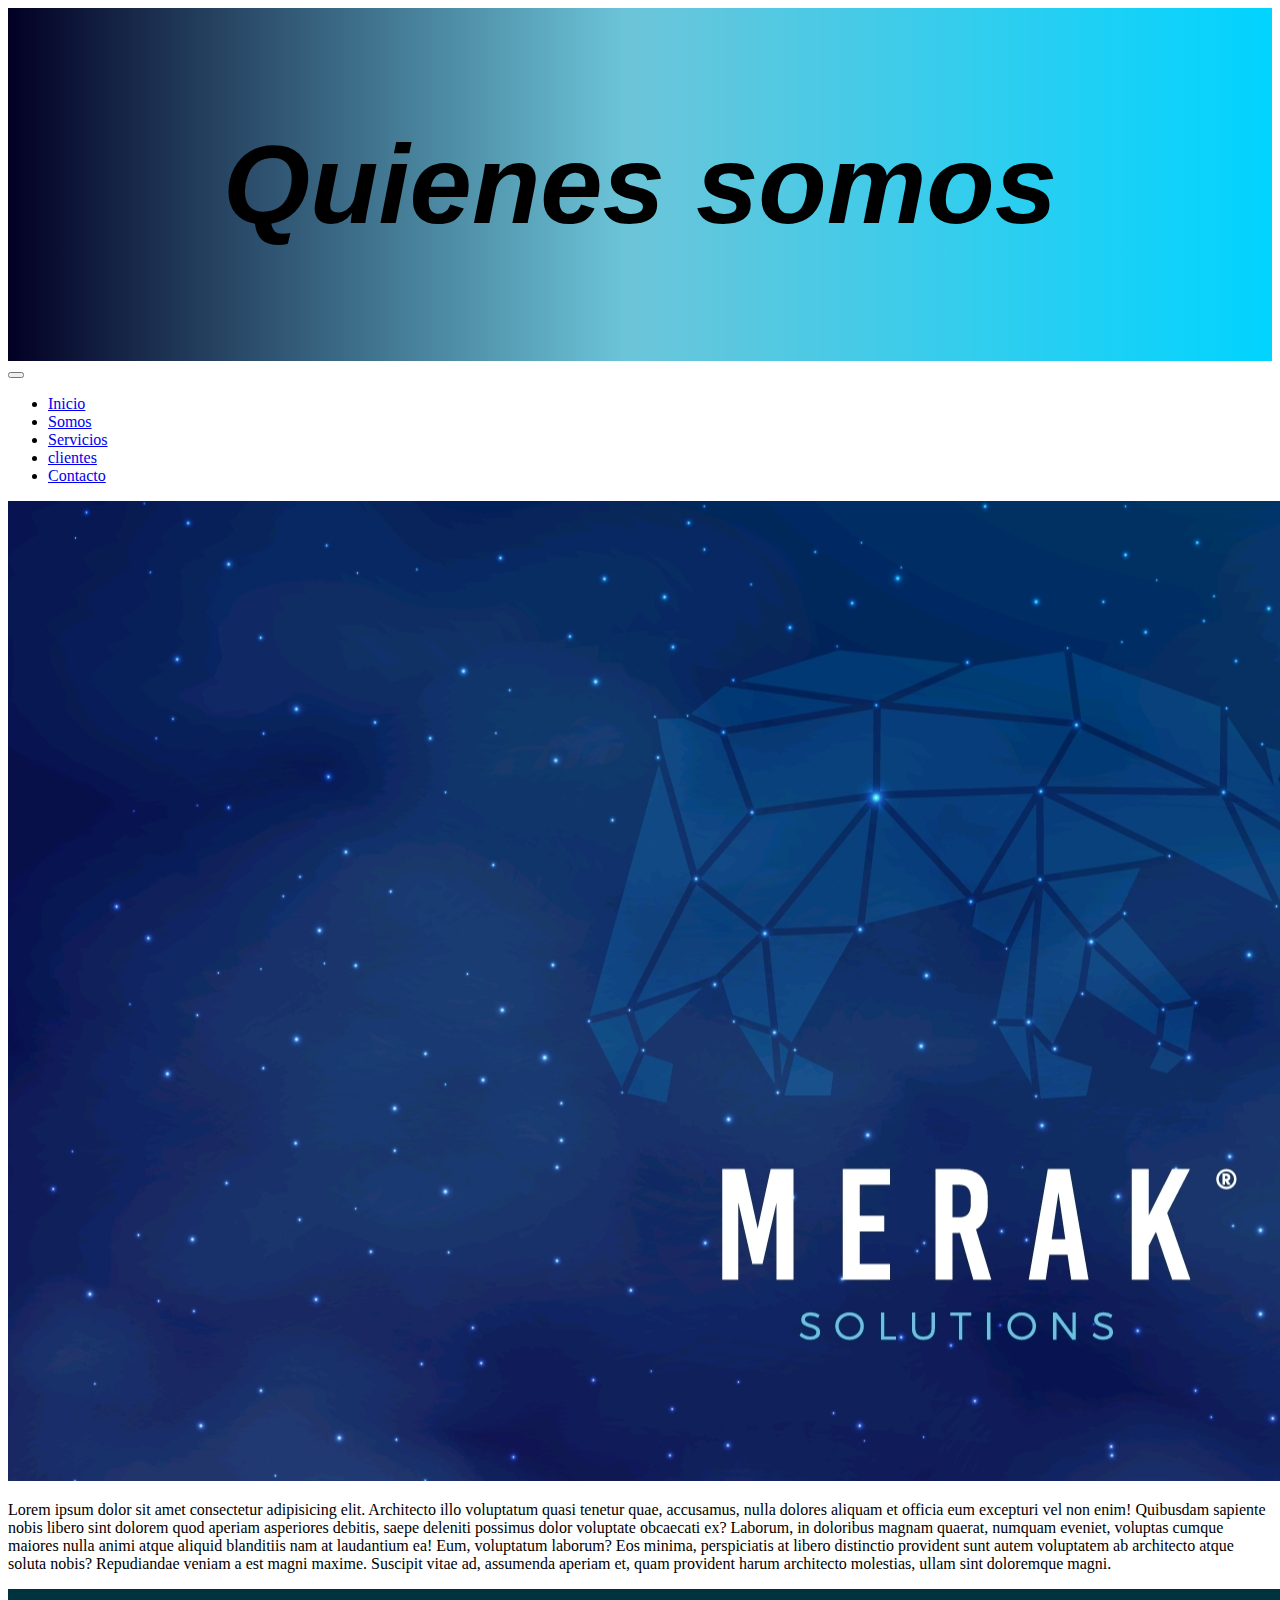
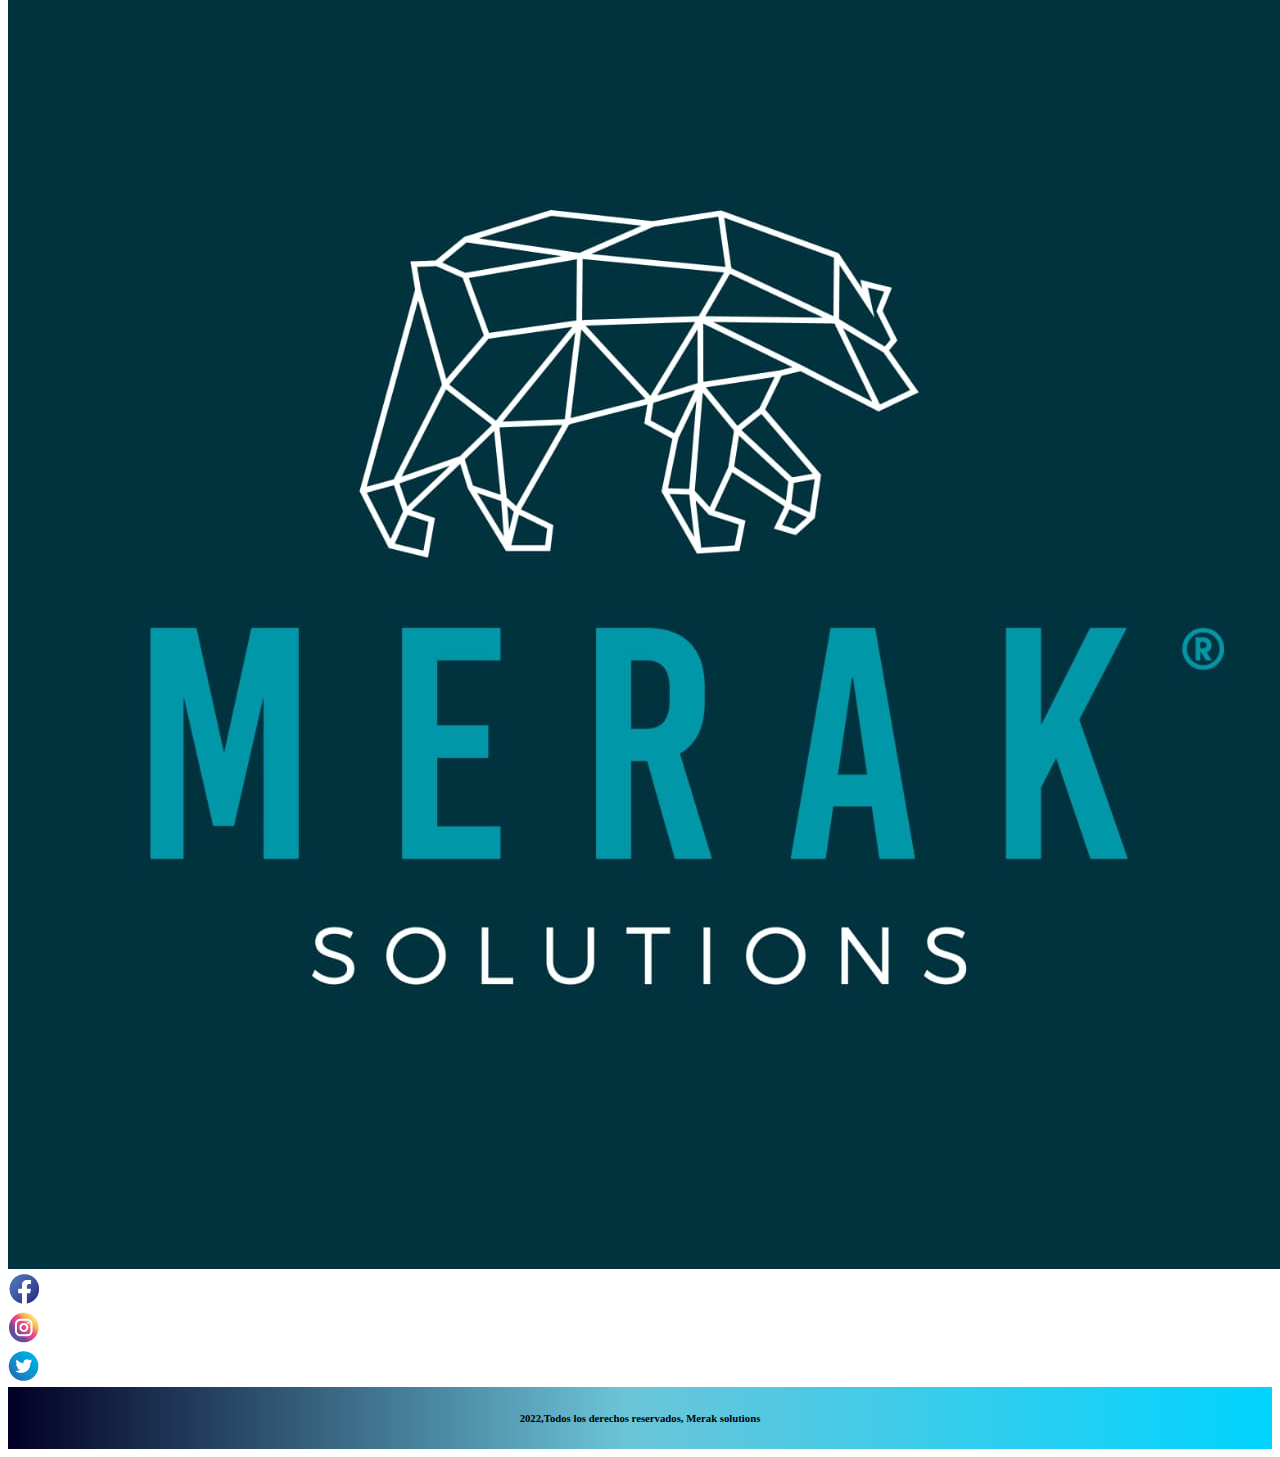
<file: Assets/pages/somos.html>
<!DOCTYPE html>
<html lang="en">
<head>
    <meta charset="UTF-8">
    <meta http-equiv="X-UA-Compatible" content="IE=edge">
    <meta name="viewport" content="width=device-width, initial-scale=1.0">
    <title>Document</title>
    <!-- CSS only -->
    <link href="https://cdn.jsdelivr.net/npm/bootstrap@5.2.0-beta1/dist/css/bootstrap.min.css" rel="stylesheet" integrity="sha384-0evHe/X+R7YkIZDRvuzKMRqM+OrBnVFBL6DOitfPri4tjfHxaWutUpFmBp4vmVor" crossorigin="anonymous">
    <link rel="stylesheet" href="../css/style.css">
</head>
<body class="container-fluid">
  <div class="etiqueta">
        
    <div class="row justify-content-center"   > 
    <h1>
    <p>Quienes somos</p>
    </h1>
    </div>
  </div>
  
    <nav class="navbar navbar-expand-lg bg-light " >
        <div class="container-fluid">
          <a class="navbar-brand" href="#"></a>
          <button class="navbar-toggler" type="button" data-bs-toggle="collapse" data-bs-target="#navbarNav" aria-controls="navbarNav" aria-expanded="false" aria-label="Toggle navigation">
            <span class="navbar-toggler-icon"></span>
          </button>
          <div class="collapse navbar-collapse" id="navbarNav">
            <ul class="navbar-nav">
              <li class="nav-item">
                <a class="nav-link active" aria-current="page" href="./index.html">Inicio</a>
              </li>
              <li class="nav-item">
                <a class="nav-link" href="./somos.html">Somos</a>
              </li>
              <li class="nav-item">
                <a class="nav-link" href="./servicios.html">Servicios</a>
              </li>
              <li class="nav-item">
                <a class="nav-link" href="./clientes.html">clientes</a>
              </li>
              <li class="nav-item">
                <a class="nav-link " href="./contacto.html">Contacto</a>
              </li>
            </ul>
          </div>
        </div>
      </nav>

      <div class="col-12 ">
           <img class="img-fluid" class="imgLogo"  src="../img/logopagina.jpg" class="img-fluid" alt="...">
      </div>

           <p class="lead m-5">
              Lorem ipsum dolor sit amet consectetur adipisicing elit. Architecto illo voluptatum quasi tenetur quae, accusamus, nulla dolores aliquam et officia eum excepturi vel non enim! Quibusdam sapiente nobis libero sint dolorem quod aperiam asperiores debitis, saepe deleniti possimus dolor voluptate obcaecati ex? Laborum, in doloribus magnam quaerat, numquam eveniet, voluptas cumque maiores nulla animi atque aliquid blanditiis nam at laudantium ea! Eum, voluptatum laborum? Eos minima, perspiciatis at libero distinctio provident sunt autem voluptatem ab architecto atque soluta nobis? Repudiandae veniam a est magni maxime. Suscipit vitae ad, assumenda aperiam et, quam provident harum architecto molestias, ullam sint doloremque magni.
           </p>

      <div class="row justify-content-around mt-5">
       
        <div class="col-2" >
             <img class="img-fluid" class="col-1" src="../img/minilogo.jpg" alt="">
        </div>      
         
      </div>

      <div class="row justify-content-around mt-3">

            <div class="row justify-content-around mt-3">     
          
                 <div class="col-2" >
                     <a href="http://"><img class="img-fluid" class="col-1" src="../img/face-01.png" alt=""><a href="http://"></a>
                 </div>      
                 <div class="col-2">
                     <a href="http://"><img class="img-fluid" class="col-1" src="../img/insta-01.png" alt=""></a>
                 </div>
                 <div class="col-2">
                     <a href="http://"><img class="img-fluid" class="col-1" src="../img/twit-01.png" alt=""></a>
                 </div>
            </div> 
     
     </div>

      <div class="footer">
        
        <div class="row justify-content-center "   > 
             <h6>
             <p>2022,Todos los derechos reservados, Merak solutions</p>
             </h6>
        </div>
    </div>


 <!-- JavaScript Bundle with Popper -->
<script src="https://cdn.jsdelivr.net/npm/bootstrap@5.2.0-beta1/dist/js/bootstrap.bundle.min.js" integrity="sha384-pprn3073KE6tl6bjs2QrFaJGz5/SUsLqktiwsUTF55Jfv3qYSDhgCecCxMW52nD2" crossorigin="anonymous"></script>   
</body>
</html>
</file>
<file: Assets/css/style.css>
.footer{
    background: rgb(2,0,36);
    background: linear-gradient(90deg, rgba(2,0,36,1) 0%, rgba(108,197,217,1) 49%, rgba(0,212,255,1) 100%);
    justify-content: center;
    align-items: center;
    display: flex;

}
.imgLogo{
    border-radius: 10px;
}
.etiqueta{

    display: flex;
    font-size: 56px;    
    font-style: oblique;    
    justify-content: center;
    font-family: 'Gill Sans', 'Gill Sans MT', Calibri, 'Trebuchet MS', sans-serif;
    font-weight: 100;
    background: rgb(2,0,36);
    background: linear-gradient(90deg, rgba(2,0,36,1) 0%, rgba(108,197,217,1) 49%, rgba(0,212,255,1) 100%);

}
</file>
